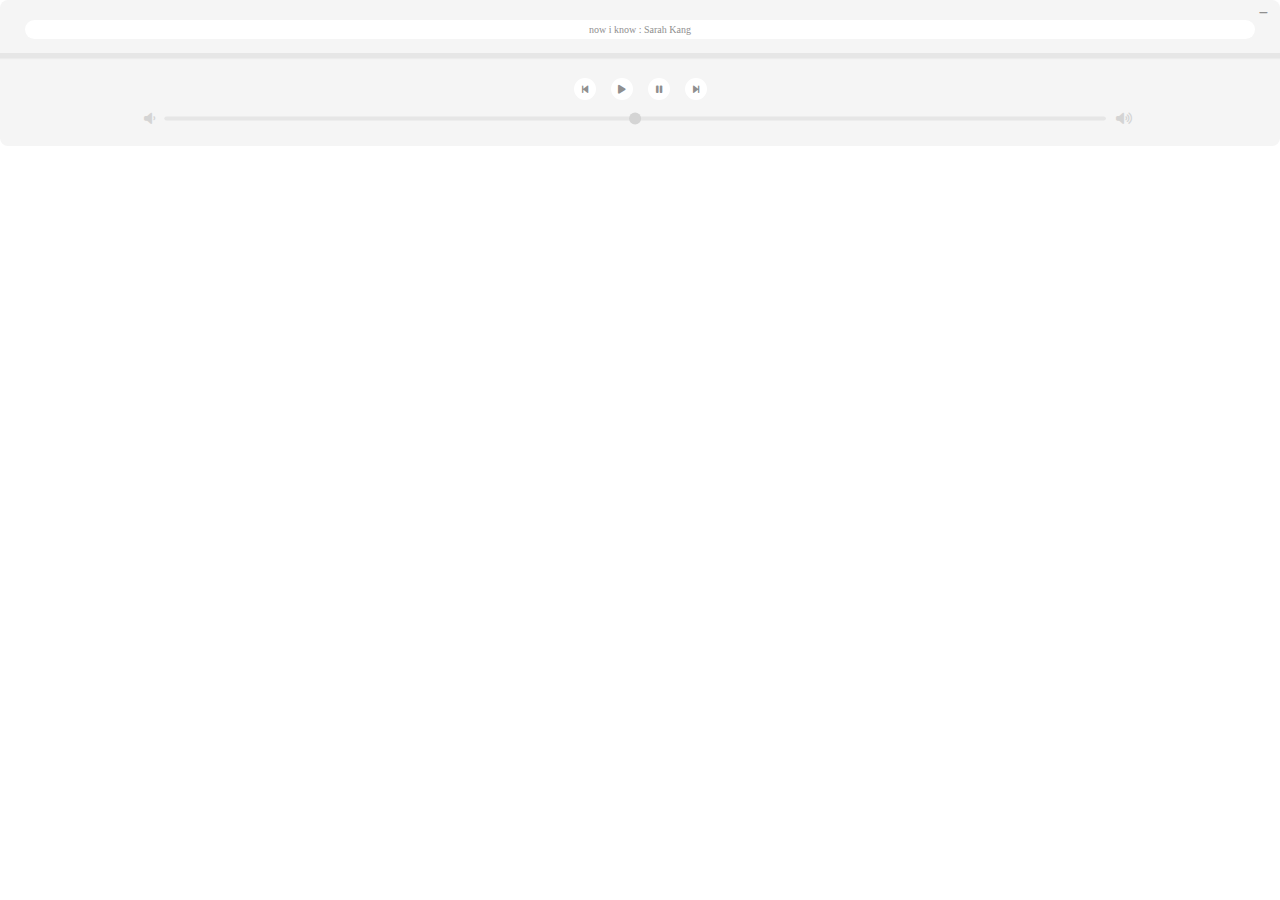
<file: bgm.html>
<!DOCTYPE html>
<html lang="ko">
<head>
    <meta charset="UTF-8">
    <title>BGM Player</title>
    <link rel="stylesheet" href="https://cdnjs.cloudflare.com/ajax/libs/font-awesome/6.5.1/css/all.min.css">
    <style>
        
        /* - - - 색상 변경 - -  */
        :root{
            --bgm-main: #F5F5F5;
            --bgm-mdark: #D4D4D4;
            --bgm-mdark2: #E6E6E6;
            --bgm-bright: #FFFFFF;
            --bgm-font: #8F8F8F;
        }

        /* 색상 변경 설명
            
            바로 위에 있는 :root{} 속 # 뒤 6글자를,
            원하는 컬러 코드(헥스 코드)로 바꿔주세요.

            대소문자 상관 X
            
            1) main : 배경색
            2) mdark : 볼륨쪽 버튼 색상
            3) mdark2 : 진행바
            4) bright : 타이틀 배경+버튼 원 컬러
            5) font : 글씨+버튼 컬러
        */

        @import url("https://cdn.jsdelivr.net/gh/orioncactus/pretendard@v1.3.8/dist/web/variable/pretendardvariable-dynamic-subset.css");

        body{
         -ms-overflow-style: none;
         font-family: 'Pretendard Variable';
         height: fit-content;
         }
         
        ::-webkit-scrollbar {
          display: none;
        }

        .bgm-wrapper {
            width: 100%;
            height: 100%;
            z-index: 999;

            transition: 0.5s;
            visibility: visible;

            position: fixed;
            top: 0;
            right: 0;
        }
        
        .bgm-player {
            background: var(--bgm-main);
            padding: 20px 25px;
            border-radius: 8px;
        }
        .player-title {
            margin: 0 0 10px 0;
            font-size: 16px;
            color: var(--bgm-font);
        }
        .control-buttons {
            display: flex;
            gap: 15px;
            justify-content: center;
            margin-bottom: 10px;
            margin-top: -8px;
        }
        .control-btn {
            background-color: white;
            color: var(--bgm-font);
            border: none;
            width: 22px;
            height: 22px;
            border-radius: 50%;
            cursor: pointer;
            font-size: 10px;
            align-items: center;
            transition: all 0.3s ease;
        }
        .control-btn:hover {
            background-color: var(--bgm-mdark);
            color: white;
            transform: scale(1.1);
        }
        .volume-control {
            display: flex;
            align-items: center;
            gap: 10px;
            color: var(--bgm-mdark);
            scale: 0.8;
            margin-left: -5px;
        }
        .volume-slider {
            flex-grow: 1;
            height: 5px;
            -webkit-appearance: none;
            background: var(--bgm-mdark2);
            outline: none;
            border-radius: 3px;
        }
        .volume-slider::-webkit-slider-thumb {
            -webkit-appearance: none;
            appearance: none;
            width: 15px;
            height: 15px;
            border-radius: 50%;
            background: var(--bgm-mdark);
            cursor: pointer;
        }
        .volume-slider::-moz-range-thumb {
            width: 15px;
            height: 15px;
            border-radius: 50%;
            background: var(--bgm-mdark);
            cursor: pointer;
        }
        .minimize-btn {
            position: absolute;
            top: 6px;
            right: 6px;
            background: none;
            border: none;
            color: var(--bgm-font);
            cursor: pointer;
            font-size: 10px;
        }
        .mini-player {
            position: fixed;
            top: 0px;
            right: 0px;
            background: var(--bgm-mdark);
            width: 25px;
            height: 25px;
            border-radius: 50%;
            display: flex;
            align-items: center;
            justify-content: center;
            cursor: pointer;
            color: white;
            z-index: 999;

            visibility: visible;
            font-size: 12px;
        }
        .current-song-title {
            background-color: white;
            color: var(--bgm-font);
            padding: 4px;
            border-radius: 30px;
            margin-bottom: 15px;
            text-align: center;
            font-size: 10px;
            white-space: nowrap;
            overflow: hidden;
            text-overflow: ellipsis;
        }
        .hidden {
            visibility: hidden;
            pointer-events: none;
            opacity: 0;
        }

        #player {
            display: none;
        }
        
        /* 프로그레스바 스타일 */
        .progress-container {
            margin-bottom: 15px;
            padding: 0 10px;
            position: relative;
            scale: 1.1;
        }
        .progress-bar {
            height: 5px;
            background: var(--bgm-mdark2);
            border-radius: 3px;
            cursor: pointer;
            position: relative;
            overflow: hidden;
        }
        .progress-fill {
            height: 100%;
            background: var(--bgm-mdark);
            width: 0;
            border-radius: 3px;
            transition: width 0.1s;
        }
        .progress-thumb {
            width: 5px;
            height: 5px;
            background: var(--bgm-bright);
            position: absolute;
            top: 50%;
            transform: translateY(-50%);
            border-radius: 50%;
            pointer-events: none;
            box-shadow: 0 1px 3px rgba(0,0,0,0.2);
        }
        .time-display {
            display: flex;
            justify-content: space-between;
            font-size: 8px;
            color: var(--bgm-font);
            margin-top: 3px;
        }
        
    </style>
</head>
<body>
    <!-- 미니 플레이어 (최소화된 상태) -->
    <div class="mini-player hidden" id="miniPlayer" onclick="expandPlayer()">
        <i class="fas fa-music"></i>
    </div>
    
    <!-- 메인 플레이어 -->
    <div class="bgm-wrapper" id="mainPlayer">
        <div class="bgm-player">
            <button class="minimize-btn" onclick="minimizePlayer()">
                <i class="fas fa-minus"></i>
            </button>
            <div id="player"></div>
            
            <!-- 현재 재생 중인 곡 제목 표시 -->
            <div class="current-song-title" id="currentSongTitle">곡을 선택해주세요</div>
            
            <!-- 프로그레스 바 -->
            <div class="progress-container">
                <div class="progress-bar" id="progressBar">
                    <div class="progress-fill" id="progressFill"></div>
                    <div class="progress-thumb" id="progressThumb"></div>
                </div>
                <div class="time-display">
                    <span id="currentTime">0:00</span>
                    <span id="totalTime">0:00</span>
                </div>
            </div>

            
            <div class="control-buttons">
                <button class="control-btn" onclick="prevSong()" title="이전 곡">
                    <i class="fas fa-step-backward"></i>
                </button>
                <button class="control-btn" onclick="playVideo()" title="재생">
                    <i class="fas fa-play"></i>
                </button>
                <button class="control-btn" onclick="pauseVideo()" title="일시정지">
                    <i class="fas fa-pause"></i>
                </button>
                <button class="control-btn" onclick="nextSong()" title="다음 곡">
                    <i class="fas fa-step-forward"></i>
                </button>
            </div>

            <div class="volume-control">
                <i class="fas fa-volume-down"></i>
                <input type="range" min="0" max="100" value="50" class="volume-slider" id="volumeSlider">
                <i class="fas fa-volume-up"></i>
            </div>
        </div>
    </div>

    <script>
    document.addEventListener('DOMContentLoaded', function() {
    // MutationObserver 설정
    const observer = new MutationObserver(function(mutations) {
        mutations.forEach(function(mutation) {
            if (mutation.type === 'attributes' && mutation.attributeName === 'class') {
                const miniPlayer = document.querySelector('.mini-player');
                const bgmWrapper = document.querySelector('.bgm-wrapper');
                
                // .mini-player에 .hidden 클래스가 제거됐을 경우 (보이게 됐을 경우)
                if (miniPlayer && !miniPlayer.classList.contains('hidden')) {
                    window.parent.postMessage({ action: 'minimize' }, '*');
                }
                
                // .bgm-wrapper에 .hidden 클래스가 제거됐을 경우 (보이게 됐을 경우)
                if (bgmWrapper && !bgmWrapper.classList.contains('hidden')) {
                    window.parent.postMessage({ action: 'expand' }, '*');
                }
            }
        });
    });
    
    // 감시할 대상 요소들
    const miniPlayer = document.querySelector('.mini-player');
    const bgmWrapper = document.querySelector('.bgm-wrapper');
    
    // 옵저버 설정 (클래스 변경 감시)
    if (miniPlayer) {
        observer.observe(miniPlayer, { attributes: true });
    }
    if (bgmWrapper) {
        observer.observe(bgmWrapper, { attributes: true });
    }
    
    // 초기 상태 확인 및 메시지 전송
    if (miniPlayer && !miniPlayer.classList.contains('hidden')) {
        window.parent.postMessage({ action: 'minimize' }, '*');
    } else if (bgmWrapper && !bgmWrapper.classList.contains('hidden')) {
        window.parent.postMessage({ action: 'expand' }, '*');
    }
});
    </script>
    
    <script>
        // 특정 사이트에서 내부 페이지 이동 감지를 위한 URL 체크
        let lastURL = location.href;
        
        // 상태 키 설정
        const STORAGE_KEY = 'bgm_player_state';
        
        // 프로그레스 바 업데이트 간격 (밀리초)
        const PROGRESS_UPDATE_INTERVAL = 500;
        
        // 플레이리스트 변경
        // 여러 곡 추가 가능
        const songs = [
            { id: "KzI0tb4bZyY", title: "now i know : Sarah Kang" },
            { id: "CyyZyzbQ45Y", title: "Summer is for Falling in Love : Sarah Kang" },
            { id: "m8g6exedStI", title: "Time Traveling : Sarah Kang" },
            { id: "G03KNr5EgpM", title: "Once in a moon : Sarah Kang" },
            { id: "OGWZskHc0aY", title: "About time : Sarah Kang" },
            { id: "NbRItr-m_Ws", title: "Lazy aftermoon : Sarah Kang" },
            { id: "-hfYZNa5Rig", title: "One : Sarah Kang" },
            { id: "Ld3LY2uzCEs", title: "When It Snows : Sarah Kang" },
            { id: "MwGfoxO_cyU", title: "In Love : Vietra" },


            // id 뒤 따옴표 안에 유튜브 링크 중 ★일부 복붙★
            // 공유 눌렀을 때 나오는 링크에
            // ?si=어쩌고 앞에 적혀있는 ★11글자★

            // title은 제목 (플레이어에 보이게 될 제목)
        ];
        
        // 저장된 상태 불러오기
        let playerState = JSON.parse(localStorage.getItem(STORAGE_KEY) || 
            `{"isPlaying": false, "volume": 50, "currentTime": 0, "currentSongId": "${songs[0].id}", "isMinimized": false}`);

        
        // 특정 ID의 곡 재생
        function playSongById(songId) {
            playerState.currentSongId = songId;
            playerState.currentTime = 0;
            
            
            // 곡 제목 업데이트
            updateSongTitle(songId);
            
            // 새 곡으로 플레이어 업데이트
            if (player) {
                player.loadVideoById({
                    'videoId': songId,
                    'startSeconds': 0
                });
                
                // 항상 재생
                player.playVideo();
                playerState.isPlaying = true;
                
                // 프로그레스 바 초기화
                document.getElementById('progressFill').style.width = '0%';
                document.getElementById('progressThumb').style.left = '0%';
                document.getElementById('currentTime').textContent = '0:00';
            }
            
            savePlayerState();
        }
        
        // 시간 포맷 함수 (초 -> MM:SS)
        function formatTime(seconds) {
            seconds = Math.floor(seconds);
            const minutes = Math.floor(seconds / 60);
            seconds = seconds % 60;
            return `${minutes}:${seconds < 10 ? '0' : ''}${seconds}`;
        }
        
        // 프로그레스 바 이벤트 리스너 설정
        function setupProgressBarEvents() {
            const progressBar = document.getElementById('progressBar');
            
            // 프로그레스 바 클릭 이벤트
            progressBar.addEventListener('click', function(e) {
                if (!player || !player.getDuration) return;
                
                const totalDuration = player.getDuration();
                if (!totalDuration) return;
                
                const rect = this.getBoundingClientRect();
                const pos = (e.clientX - rect.left) / rect.width;
                const seekTime = pos * totalDuration;
                
                // 재생 위치 변경
                player.seekTo(seekTime);
                updateProgressBar();
            });
            
            // 드래그 기능 추가
            let isDragging = false;
            
            progressBar.addEventListener('mousedown', function() {
                isDragging = true;
            });
            
            document.addEventListener('mousemove', function(e) {
                if (!isDragging || !player || !player.getDuration) return;
                
                const totalDuration = player.getDuration();
                if (!totalDuration) return;
                
                const rect = progressBar.getBoundingClientRect();
                let pos = (e.clientX - rect.left) / rect.width;
                
                // 범위 제한 (0-1)
                pos = Math.max(0, Math.min(1, pos));
                
                // 시각적으로 업데이트
                document.getElementById('progressFill').style.width = `${pos * 100}%`;
                document.getElementById('progressThumb').style.left = `${pos * 100}%`;
                
                // 시간 표시 업데이트
                const seekTime = pos * totalDuration;
                document.getElementById('currentTime').textContent = formatTime(seekTime);
            });
            
            document.addEventListener('mouseup', function(e) {
                if (!isDragging || !player || !player.getDuration) {
                    isDragging = false;
                    return;
                }
                
                const totalDuration = player.getDuration();
                if (!totalDuration) {
                    isDragging = false;
                    return;
                }
                
                const rect = progressBar.getBoundingClientRect();
                let pos = (e.clientX - rect.left) / rect.width;
                
                // 범위 제한 (0-1)
                pos = Math.max(0, Math.min(1, pos));
                
                // 재생 위치 변경
                const seekTime = pos * totalDuration;
                player.seekTo(seekTime);
                
                isDragging = false;
                updateProgressBar();
            });
            
            // 마우스가 창을 벗어날 경우 드래그 상태 해제
            document.addEventListener('mouseleave', function() {
                isDragging = false;
            });
        }

        // 페이지 로드 시 초기화
        document.addEventListener('DOMContentLoaded', function() {
            setupProgressBarEvents();
        });
        
        // 플레이어 UI 초기 상태 설정
        if (playerState.isMinimized) {
            document.getElementById('mainPlayer').classList.add('hidden');
            document.getElementById('miniPlayer').classList.remove('hidden');
        } else {
            document.getElementById('mainPlayer').classList.remove('hidden');
            document.getElementById('miniPlayer').classList.add('hidden');
        }
        
        // YouTube API 로드
        var tag = document.createElement('script');
        tag.src = "https://www.youtube.com/iframe_api";
        var firstScriptTag = document.getElementsByTagName('script')[0];
        firstScriptTag.parentNode.insertBefore(tag, firstScriptTag);
        
        var player;
        var progressInterval;
        
        function onYouTubeIframeAPIReady() {
            // 곡 없으면 오류 방지
            if (songs.length === 0) {
                console.error("곡 목록이 비어 있습니다.");
                return;
            }
            
            // 저장된 곡이 목록에 없으면 첫 번째 곡 사용
            let videoId = playerState.currentSongId;
            if (!songs.some(song => song.id === videoId)) {
                videoId = songs[0].id;
                playerState.currentSongId = videoId;
                savePlayerState();
            }
            
            player = new YT.Player('player', {
                height: '0',
                width: '0',
                videoId: videoId,
                playerVars: {
                    'playsinline': 1,
                    'controls': 0,
                    'start': Math.floor(playerState.currentTime),
                    'autoplay': playerState.isPlaying ? 1 : 0,
                    'mute': 0
                },
                events: {
                    'onReady': onPlayerReady,
                    'onStateChange': onPlayerStateChange
                }
            });
        }

        function onPlayerReady(event) {
            // 초기 볼륨 설정
            player.setVolume(playerState.volume);
            document.getElementById('volumeSlider').value = playerState.volume;
            
            // 현재 선택된 곡 설정
            if (playerState.currentSongId) {
                updateSongTitle(playerState.currentSongId);
            }

            // 이전에 재생 중이었다면 다시 재생
            if (playerState.isPlaying) {
                player.playVideo();
            }

            // 볼륨 변경 리스너 추가
            document.getElementById('volumeSlider').addEventListener('input', function(e) {
                const volume = parseInt(e.target.value);
                player.setVolume(volume);
                playerState.volume = volume;
                savePlayerState();
            });

            // 상태 주기적으로 저장
            setInterval(savePlayerState, 1000);
            
            // 프로그레스 바 주기적으로 업데이트
            progressInterval = setInterval(updateProgressBar, PROGRESS_UPDATE_INTERVAL);
            
            // URL 변경 감지 (티스토리 내 페이지 이동)
            setInterval(checkForUrlChange, 1000);
        }

        function onPlayerStateChange(event) {
            // 재생 상태 업데이트
            playerState.isPlaying = event.data === YT.PlayerState.PLAYING;
            
            // 곡이 끝났을 때 다음 곡 자동 재생
            if (event.data === YT.PlayerState.ENDED) {
                nextSong();
            }
            
            // 재생 상태에 따라 프로그레스 바 업데이트 여부 결정
            if (event.data === YT.PlayerState.PLAYING) {
                // 이미 인터벌이 있으면 제거 후 다시 설정
                if (progressInterval) {
                    clearInterval(progressInterval);
                }
                progressInterval = setInterval(updateProgressBar, PROGRESS_UPDATE_INTERVAL);
            } else if (event.data === YT.PlayerState.PAUSED || event.data === YT.PlayerState.ENDED) {
                // 일시 정지 상태일 때는 한 번만 업데이트
                updateProgressBar();
                if (progressInterval) {
                    clearInterval(progressInterval);
                    progressInterval = null;
                }
            }
            
            savePlayerState();
        }

        // 프로그레스 바 업데이트 함수
        function updateProgressBar() {
            if (!player || !player.getCurrentTime || !player.getDuration) return;
            
            const currentTime = player.getCurrentTime() || 0;
            const duration = player.getDuration() || 1; // 0으로 나누기 방지
            const progress = (currentTime / duration) * 100;
            
            // 프로그레스 바 업데이트
            document.getElementById('progressFill').style.width = `${progress}%`;
            document.getElementById('progressThumb').style.left = `${progress}%`;
            
            // 시간 표시 업데이트
            document.getElementById('currentTime').textContent = formatTime(currentTime);
            document.getElementById('totalTime').textContent = formatTime(duration);
        }

        function savePlayerState() {
            if (player && player.getCurrentTime) {
                playerState.currentTime = player.getCurrentTime();
                playerState.isPlaying = player.getPlayerState() === YT.PlayerState.PLAYING;
                localStorage.setItem(STORAGE_KEY, JSON.stringify(playerState));
            }
        }

        function playVideo() {
            if (player && player.playVideo) {
                player.playVideo();
            }
        }

        function pauseVideo() {
            if (player && player.pauseVideo) {
                player.pauseVideo();
            }
        }
        
        function updateSongTitle(songId) {
            const song = songs.find(s => s.id === songId);
            if (song) {
                document.getElementById('currentSongTitle').textContent = song.title;
            } else {
                document.getElementById('currentSongTitle').textContent = "알 수 없는 곡";
            }
        }
        
        function getCurrentSongIndex() {
            const currentId = playerState.currentSongId;
            return songs.findIndex(s => s.id === currentId);
        }
        
        function prevSong() {
            let currentIndex = getCurrentSongIndex();
            
            // 목록에 없는 곡이면 첫 번째 곡으로 설정
            if (currentIndex === -1) {
                currentIndex = 0;
            }
            // 이전 곡 인덱스 계산 (처음이면 마지막으로)
            else if (currentIndex <= 0) {
                currentIndex = songs.length - 1;
            } else {
                currentIndex--;
            }
            
            // 곡 변경 및 자동 재생
            playSongById(songs[currentIndex].id);
        }
        
        function nextSong() {
            let currentIndex = getCurrentSongIndex();
            
            // 목록에 없는 곡이면 첫 번째 곡으로 설정
            if (currentIndex === -1) {
                currentIndex = 0;
            }
            // 다음 곡 인덱스 계산 (마지막이면 처음으로)
            else if (currentIndex >= songs.length - 1) {
                currentIndex = 0;
            } else {
                currentIndex++;
            }
            
            // 곡 변경 및 자동 재생
            playSongById(songs[currentIndex].id);
        }
        
        function minimizePlayer() {
            document.getElementById('mainPlayer').classList.add('hidden');
            document.getElementById('miniPlayer').classList.remove('hidden');
            playerState.isMinimized = true;
            savePlayerState();
        }
        
        function expandPlayer() {
            document.getElementById('mainPlayer').classList.remove('hidden');
            document.getElementById('miniPlayer').classList.add('hidden');
            playerState.isMinimized = false;
            savePlayerState();
        }
        
        // URL 변경 감지 (티스토리 내 페이지 이동)
        function checkForUrlChange() {
            const currentURL = location.href;
            if (currentURL !== lastURL) {
                lastURL = currentURL;
                // 페이지가 바뀌었을 때 재생 상태 유지
                if (playerState.isPlaying && player && player.playVideo) {
                    setTimeout(() => {
                        player.playVideo();
                    }, 0); // 약간의 지연을 두어 페이지 전환이 완료된 후 재생
                }
            }
        }

        // 페이지 가시성 변경 처리
        document.addEventListener('visibilitychange', function() {
            if (document.hidden) {
                if (player && player.getPlayerState) {
                    playerState.isPlaying = player.getPlayerState() === YT.PlayerState.PLAYING;
                    savePlayerState();
                }
            } else {
                if (playerState.isPlaying && player && player.playVideo) {
                    player.playVideo();
                }
            }
        });
        
        // 페이지 로드 시 초기화
        window.onload = function() {
            
            // 현재 곡 제목 설정
            if (playerState.currentSongId) {
                updateSongTitle(playerState.currentSongId);
            }
        };

    </script>
</body>
</html>
</file>
